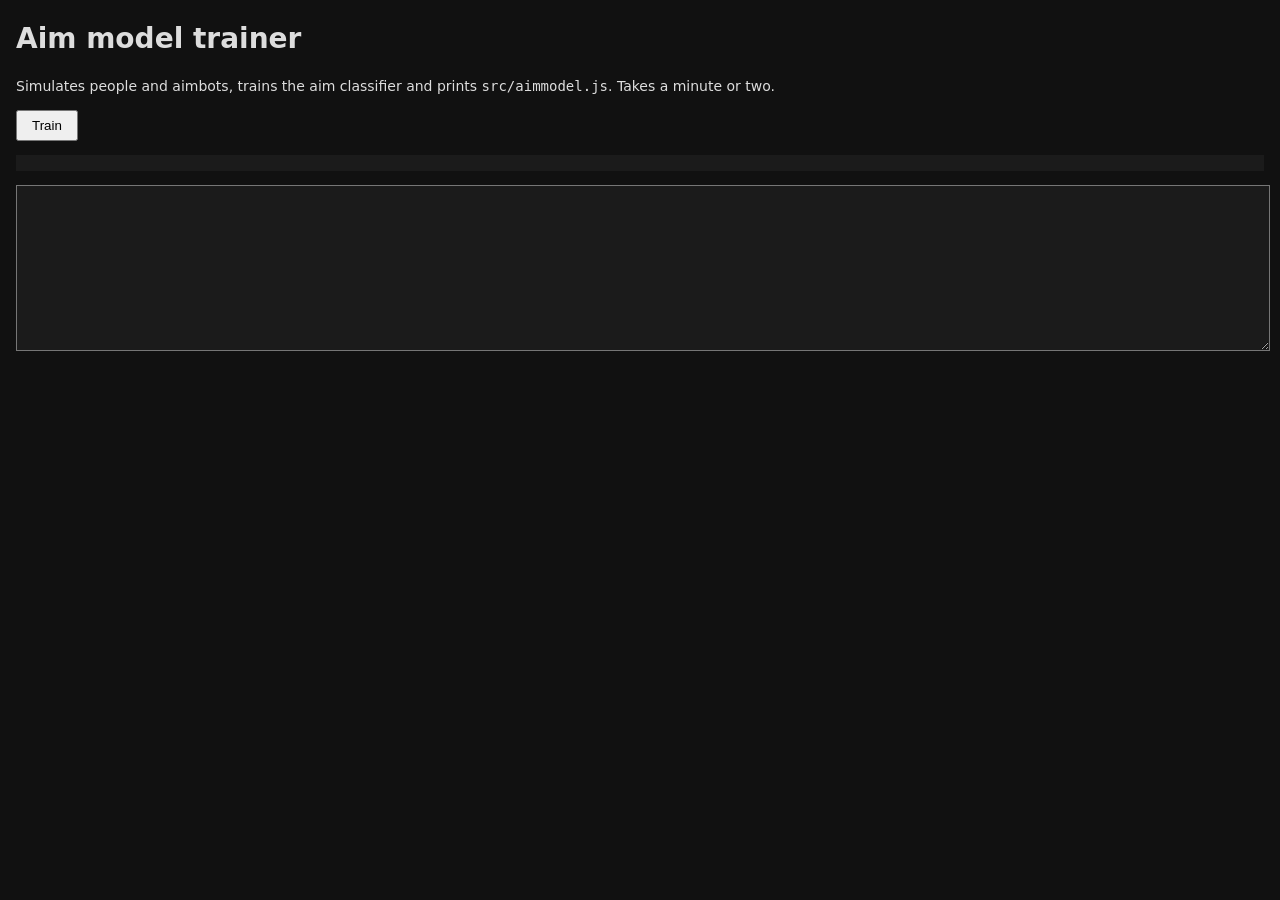
<file: tools/train-aim.html>
<!doctype html>
<html lang="en">
<head>
<meta charset="utf-8">
<meta name="viewport" content="width=device-width, initial-scale=1">
<title>Aim Model Trainer</title>
<script type="importmap">{ "imports": { "three": "https://cdn.jsdelivr.net/npm/three@0.160.0/build/three.module.js" } }</script>
<style>
  body { font: 14px/1.4 system-ui, sans-serif; margin: 16px; background: #111; color: #ddd; }
  pre { background: #1b1b1b; padding: 8px; white-space: pre-wrap; }
  textarea { width: 100%; height: 160px; background: #1b1b1b; color: #ddd; }
  button { padding: 6px 14px; }
</style>
</head>
<body>
<h1>Aim model trainer</h1>
<p>Simulates people and aimbots, trains the aim classifier and prints <code>src/aimmodel.js</code>. Takes a minute or two.</p>
<button id="go">Train</button>
<pre id="log"></pre>
<textarea id="out" readonly></textarea>
<script type="module">
  import { run } from './train-aim.js';
  const go = document.getElementById('go');
  go.onclick = async () => { go.disabled = true; await run(); go.disabled = false; };
  if (new URLSearchParams(location.search).has('auto')) go.click();
</script>
</body>
</html>
</file>
